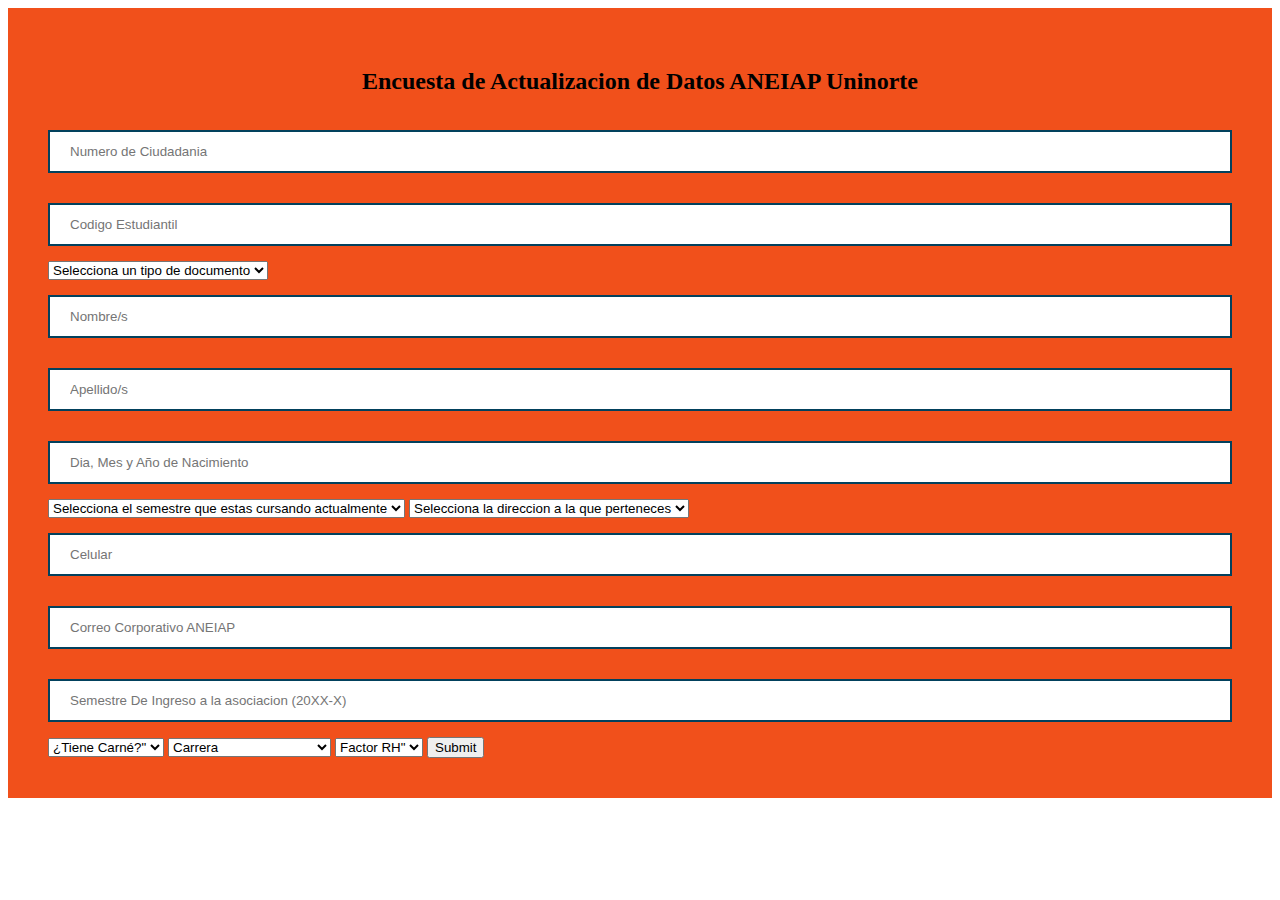
<file: index.html>
<!DOCTYPE html>
<html>
<head>
    <title>Formulario de Actualizacion de Datos</title>
</head>
<style>
  input[type=text]{
  width: 100%;
  margin: 15px 0;
  padding: 12px 20px;
  display: inline-block;
  border: 2px solid rgb(2,65,93);
  box-sizing: border-box;
}
 </style>
<body>

    <div class="container">
        <form method="post" name="submit-to-google-sheet">
          <div style = "padding: 40px; background-color: rgb(241,80,27) ">
            <h2 style = "text-align: center"> Encuesta de Actualizacion de Datos ANEIAP Uninorte</h2>
            <input type="text" name="IDENTIFICACIÓN" placeholder="Numero de Ciudadania">
            <input type="text" name="CODIGO-ESTUDIANTIL" placeholder="Codigo Estudiantil">
            <select name="TIPO-DE-DOCUMENTO">
              <option value="" selected disabled>Selecciona un tipo de documento</option>
              <option value="Cedula">C.C</option>
              <option value="Tarjeta">T.I</option>
            </select>
            <input type="text" name="NOMBRES" placeholder="Nombre/s">
            <input type="text" name="APELLIDOS" placeholder="Apellido/s">
            <input type="text" name="FECHA-DE-NACIMIENTO" placeholder="Dia, Mes y Año de Nacimiento">
            <select name="SEMESTRE ">
              <option value="" selected disabled>Selecciona el semestre que estas cursando actualmente</option>
              <option value="1er_semestre">I</option>
              <option value="2do_semestre">II</option>
              <option value="3er_semestre">III</option>
              <option value="4to_semestre">IV</option>
              <option value="5to_semestre">V</option>
              <option value="6to_semestre">VI</option>
              <option value="7mo_semestre">VII</option>
              <option value="8vo_semestre">VIII</option>
              <option value="9no_semestre">IX</option>
              <option value="10mo_semestre">X</option>
            </select>
            <select name="DIRECCIÓN-A-LA-QUE-PERTENECE">
              <option value="" selected disabled>Selecciona la direccion a la que perteneces</option>
              <option value="academico">ACADÉMICO</option>
              <option value="comunicaciones">COMUNICACIONES</option>
              <option value="desarrollo">DESARROLLO</option>
              <option value="finanzas">FINANZAS</option>
              <option value="mercadeo">MERCADEO</option>
            </select>
            <input type="text" name="CELULAR" placeholder="Celular">
            <input type="text" name="CORREO CORPORATIVO" placeholder="Correo Corporativo ANEIAP">
            <input type="text" name="SEMESTRE DE INGRESO A ANEIAP
(20XX-X)" placeholder="Semestre De Ingreso a la asociacion (20XX-X)">
            <select name="TIENE CARNÉ">
              <option value="" selected disabled>¿Tiene Carné?"</option>
              <option value="si_carne">SI</option>
              <option value="no_carne">NO</option>
            </select>
            <select name="Carrera">
                <option value="" selected disabled>Carrera</option>
                <option value="industrial">ING. INDUSTRIAL</option>
                <option value="administrativa">ING. ADMINISTRATIVA</option>
                <option value="produccion">ING. PRODUCCIÓN</option>
              </select>
            <select name="RH">
                <option value="" selected disabled>Factor RH"</option>
                <option value="o_negativo">O-</option>
                <option value="o_positivo">O+</option>
                <option value="a_negativo">A-</option>
                <option value="a_positivo">A+</option>
                <option value="b_negativo">B-</option>
                <option value="b_positivo">B+</option>
                <option value="ab_negativo">AB-</option>
                <option value="ab_positivo">AB+</option>
              </select>
            <input type="submit" value="Submit" id="Enviar">
        </form>
    </div>
</body>

<script>
  const scriptURL = '<https://script.google.com/a/macros/aneiap.co/s/AKfycby5-PAZIiLZobnRA1zbkh6wZaX_BzxGUtsvzB2vCLTOfOd6ozdBBBqdhfBTDLPY1gXzmQ/exec>'
  const form = document.forms['submit-to-google-sheet']

  form.addEventListener('submit', e => {
    e.preventDefault()
    fetch(scriptURL, { method: 'POST', body: new FormData(form)})
      .then(response => console.log('Success!', response))
      .catch(error => console.error('Error!', error.message))
  })
</script>
</html>
</file>
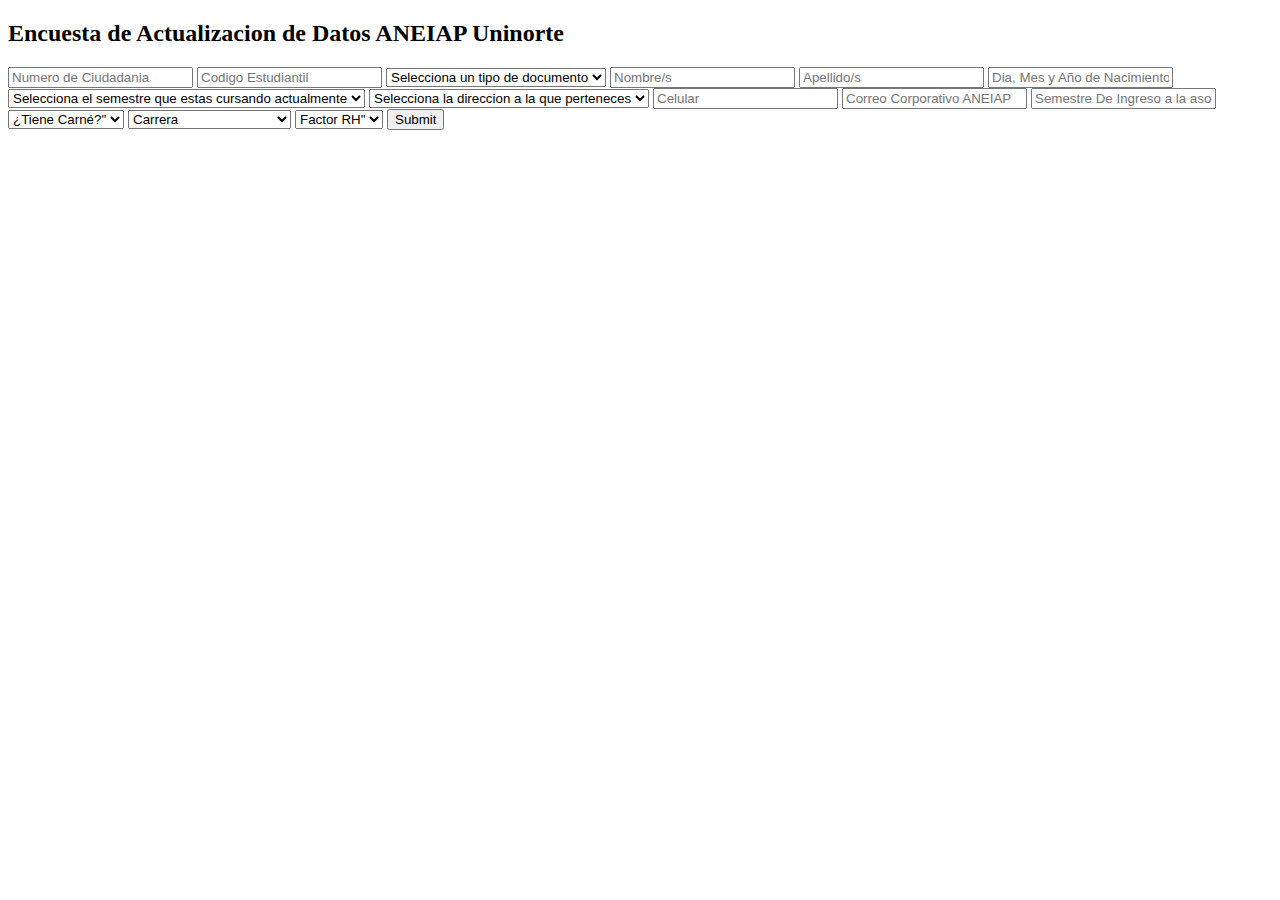
<file: formulario.html>
<!DOCTYPE html>
<html>
<head>
    <title>Formulario de Actualizacion de Datos</title>
</head>
<body>
    <div class="container">
        <form method="post" name="submit-to-google-sheet">
            <h2>Encuesta de Actualizacion de Datos ANEIAP Uninorte</h2>
            <input type="text" name="IDENTIFICACIÓN" placeholder="Numero de Ciudadania">
            <input type="text" name="CODIGO-ESTUDIANTIL" placeholder="Codigo Estudiantil">
            <select name="TIPO-DE-DOCUMENTO">
              <option value="" selected disabled>Selecciona un tipo de documento</option>
              <option value="Cedula">C.C</option>
              <option value="Tarjeta">T.I</option>
            </select>
            <input type="text" name="NOMBRES" placeholder="Nombre/s">
            <input type="text" name="APELLIDOS" placeholder="Apellido/s">
            <input type="text" name="FECHA-DE-NACIMIENTO" placeholder="Dia, Mes y Año de Nacimiento">
            <select name="SEMESTRE ">
              <option value="" selected disabled>Selecciona el semestre que estas cursando actualmente</option>
              <option value="1er_semestre">I</option>
              <option value="2do_semestre">II</option>
              <option value="3er_semestre">III</option>
              <option value="4to_semestre">IV</option>
              <option value="5to_semestre">V</option>
              <option value="6to_semestre">VI</option>
              <option value="7mo_semestre">VII</option>
              <option value="8vo_semestre">VIII</option>
              <option value="9no_semestre">IX</option>
              <option value="10mo_semestre">X</option>
            </select>
            <select name="DIRECCIÓN-A-LA-QUE-PERTENECE">
              <option value="" selected disabled>Selecciona la direccion a la que perteneces</option>
              <option value="academico">ACADÉMICO</option>
              <option value="comunicaciones">COMUNICACIONES</option>
              <option value="desarrollo">DESARROLLO</option>
              <option value="finanzas">FINANZAS</option>
              <option value="mercadeo">MERCADEO</option>
            </select>
            <input type="text" name="CELULAR" placeholder="Celular">
            <input type="text" name="CORREO CORPORATIVO" placeholder="Correo Corporativo ANEIAP">
            <input type="text" name="SEMESTRE DE INGRESO A ANEIAP
(20XX-X)" placeholder="Semestre De Ingreso a la asociacion (20XX-X)">
            <select name="TIENE CARNÉ">
              <option value="" selected disabled>¿Tiene Carné?"</option>
              <option value="si_carne">SI</option>
              <option value="no_carne">NO</option>
            </select>
            <select name="Carrera">
                <option value="" selected disabled>Carrera</option>
                <option value="industrial">ING. INDUSTRIAL</option>
                <option value="administrativa">ING. ADMINISTRATIVA</option>
                <option value="produccion">ING. PRODUCCIÓN</option>
              </select>
            <select name="RH">
                <option value="" selected disabled>Factor RH"</option>
                <option value="o_negativo">O-</option>
                <option value="o_positivo">O+</option>
                <option value="a_negativo">A-</option>
                <option value="a_positivo">A+</option>
                <option value="b_negativo">B-</option>
                <option value="b_positivo">B+</option>
                <option value="ab_negativo">AB-</option>
                <option value="ab_positivo">AB+</option>
              </select>
            <input type="submit" value="Submit" id="Enviar">
        </form>
    </div>
</body>

<script>
  const scriptURL = '<https://script.google.com/a/macros/aneiap.co/s/AKfycby5-PAZIiLZobnRA1zbkh6wZaX_BzxGUtsvzB2vCLTOfOd6ozdBBBqdhfBTDLPY1gXzmQ/exec>'
  const form = document.forms['submit-to-google-sheet']

  form.addEventListener('submit', e => {
    e.preventDefault()
    fetch(scriptURL, { method: 'POST', body: new FormData(form)})
      .then(response => console.log('Success!', response))
      .catch(error => console.error('Error!', error.message))
  })
</script>

</html>
</file>
